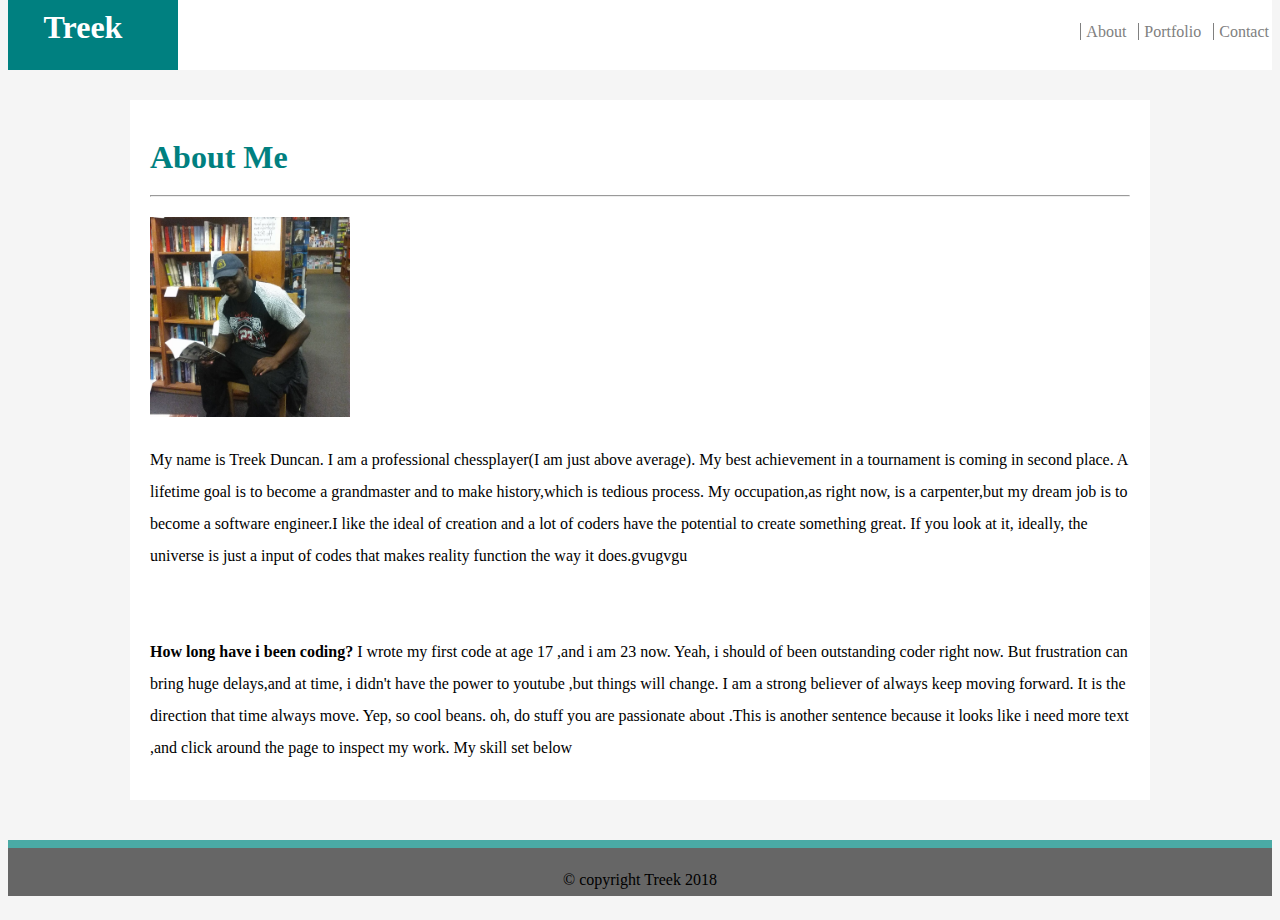
<file: index.html>
<!DOCTYPE html>
 <html lang="en">
  <head>
      <meta name="viewport" content="width=device-width,initial-scale=1.0">
      <meta charset="UTF-8">
      <title></title>
      <link rel="stylesheet" href="assets/responsive.css" type="text/css">
      <link rel="stylesheet" href="assets/See.css" type="text/css">
  </head>
     <body>
            <header class="nav">
          

                    <div id="name" class="gheader">
                     <h1> Treek </h1>
                    </div>
                    <nav id="space">
                    <ul>
                        <li class="grouplist"><a href="index.html">About</a></li>
                        <li class="grouplist"><a href="gallery.html">Portfolio</a></li>
                        <li class="grouplist"><a href="contact.html">Contact</a></li>                             
                    </ul>         
                 </nav>      
                 <div class="clearfix"></div>
            
            </header>
        
              
            <!--start of the container--> 
            <div id="container">
            <h1 class="gheaders">About Me</h1>
            <hr size="2">
        
               
            <section id="content " class="shrink">
                    <img class="mig" src="images/shawn.jpg" alt="a(me) person reading a book" width="200px" height="200px";/>
                    <p>
                         My name is Treek Duncan. I am a professional chessplayer(I am just above average). My best achievement in a tournament
                         is coming in second place. A lifetime goal is to become a grandmaster and to make history,which is tedious process. My 
                         occupation,as right now, is a carpenter,but my dream job is to become a software engineer.I like the ideal of creation
                         and a lot of coders have the potential to create something great. If you look at it, ideally, the universe is just
                         a input of codes that makes reality function the way it does.gvugvgu
                    </p>
                    <br>
        
                    <p>
                     <strong> How long have i been coding?</strong> I wrote my first code  at age 17 ,and i am 23 now. Yeah, i should of been outstanding
                     coder right now. But frustration can bring huge delays,and at time, i didn't have the power to youtube ,but things will change.
                     I am a strong believer of always keep moving forward. It is the direction that time always move. Yep, so cool beans.
                     oh, do stuff you are passionate about .This is another sentence because it looks like i need more text ,and click around the page
                     to inspect my work. My skill set below
                    </p>
        
                    <div style="clear:both"> </div>
            </section>
    
          
            <div style="clear:both"> </div>
            </div>
    
            <footer>
                 <p> &copy; copyright Treek 2018</p>
            </footer>
            <div style="clear:both"></div>
        </body>
    </html>
     </body>
    </html>
</file>
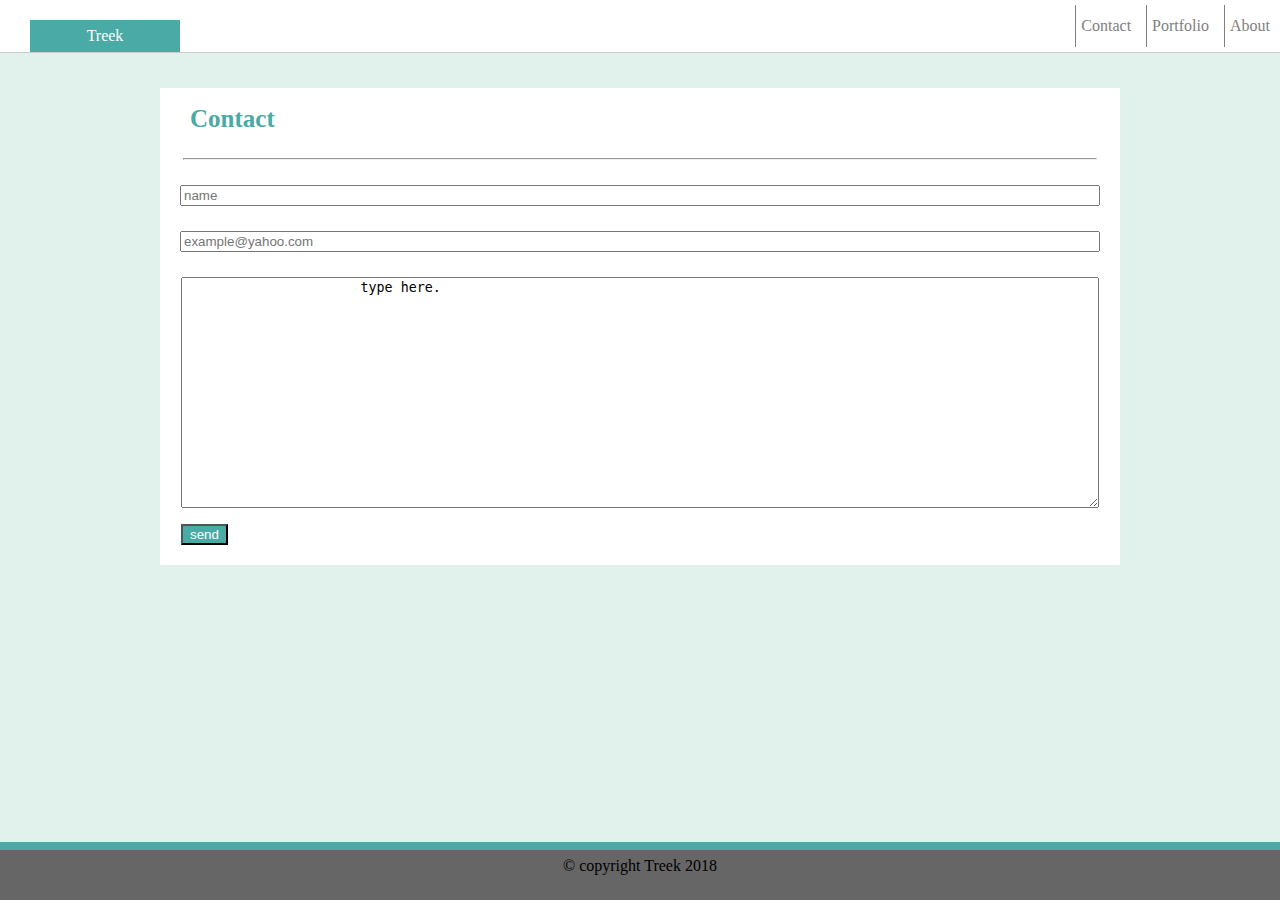
<file: contact.html>
<!DOCTYPE html>
<html lang="en">
    <head>
        <meta name="viewport" content="width=device-width">
        <meta charset="UTF-8">
        <title>Contact</title>
        <link rel="stylesheet" href="assets/reset.css" type="text/css">
        <link rel="stylesheet" href="assets/style2.css" type="text/css">
    </head>
    <body>
        <!-- the beginning of a text-->
        <header>
           <!-- <div class="subheadername">
                <h1>Treek</h1>
            </div>-->
           <div> <h1 class="subheadername">Treek</h1> </div>
             <nav class="subheader2">
                 <ul>
                     <li class="group2"> <a href="index.html">About  </a></li>
                     <li class="group2"><a href="gallery.html">Portfolio </a> </li>
                     <li class="group2"> <a href="contact.html">Contact </a></li>
                 </ul>
            </nav>
            <div class="clearfix"></div>
        </header>
        <!--beginning of a container-->
        <div id="container">

            <h1 class="tell">Contact</h1>
            <hr size="2">
        
            <section>
                <form>
                   
                    <input type="text" name="name" placeholder="name" class="block">

                    <input type="text" name="email" placeholder="example@yahoo.com" class="block">

                    <textarea name="message" placeholder="message" class="block" rows="15">
                      type here.
                    </textarea>

                    <input type="submit" value="send" id="submitt">

                </form>
            </section>
        </div>
        <footer>
                <p> &copy; copyright Treek 2018</p>
        </footer>
    </body>
</html>
</file>
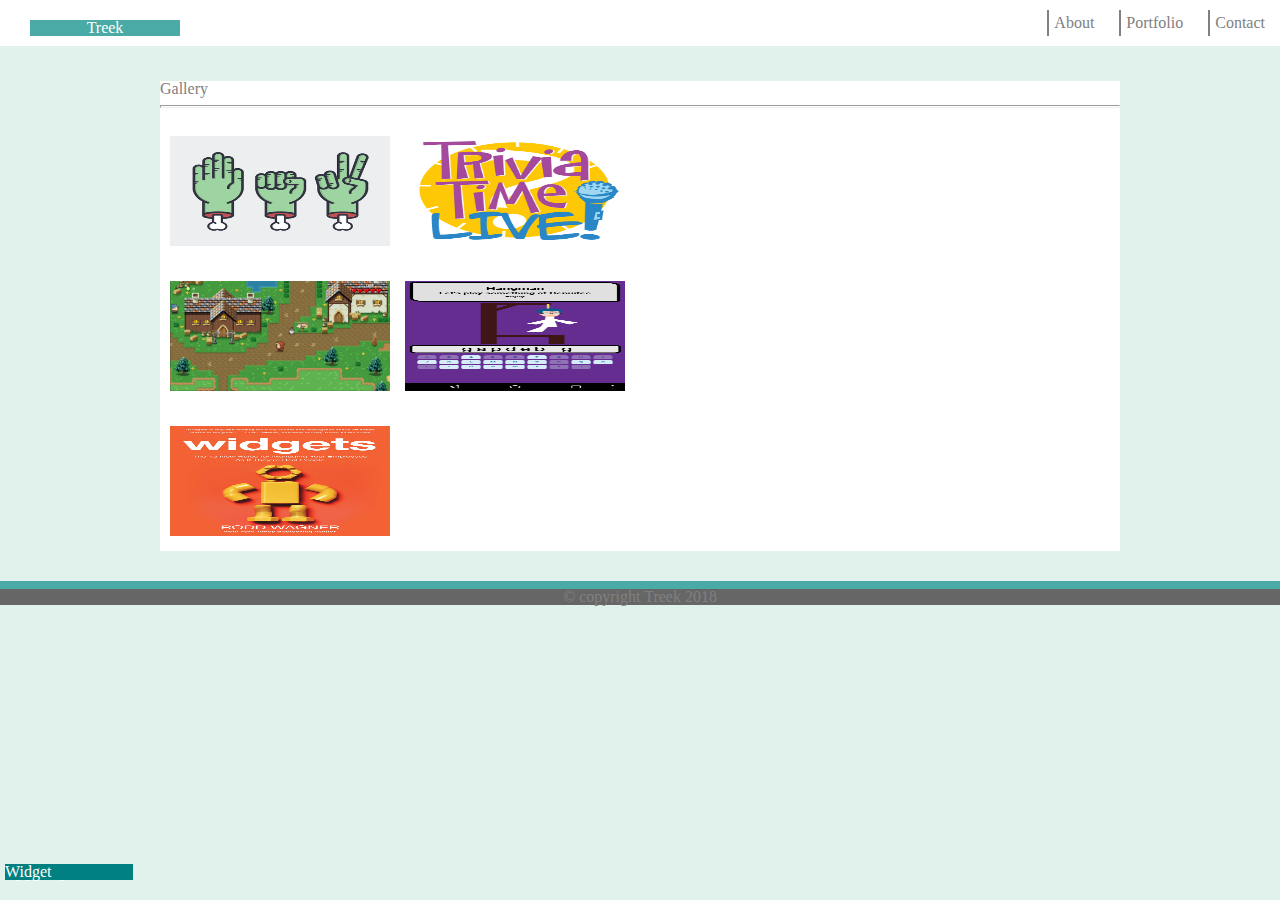
<file: gallery.html>
<!DOCTYPE html>
<html lang="en">
  <head> 
      <meta name="viewport" content="width=device-width,initial-scale=1.0">
      <meta charset="UTF-8">
      <title>Gallery</title>
      <link rel="stylesheet" href="assets/reset.css" type="text/css">
      <link rel="stylesheet" href="assets/style3.css" type="text/css">
  </head>
   <body>
       <header id="mainheader" >
           <div id="subheader">
               <h1>Treek</h1>
           </div>
           <nav>
               <ul>
                   <li class="group3"><a href="contact.html">Contact</a></li>
                   <li class="group3"><a href="gallery.html">Portfolio</a></li>
                   <li class="group3"><a href="index.html"> About </li>
               </ul>
           </nav>
           <div class="total"></div>
       </header>
       <div id="container">
           <h1>Gallery</h1>
           <hr size="3">
        <section class="gallery">
            <div>
            <img src="images/rock.jpg" height="110px"width="220px">
            
                <h1 class="image">Rock-Paper-Scissor</h1>
            </div>
           
            <div class="image-wrapper">
            <img src="images/time.jpg" height="110px" width="220px">
             <div><h1 class="image"> Time Trivia</h1></div>
            </div>
            <div class="clearfix"></div>
            <div class="image-wrapper">
            <img src="images/rpg.png" height="110px" width="220px">
             <div><h1 class="image">Rpg Game</h1></div>
            </div>
            <div class="image-wrapper">
            <img src="images/hangman.png" height="110px" width="220px">
            <div><h1 class="image">Hangman</h1></div>
            </div>
            <div class="clearfix"></div>
            <div class="image-wrapper">
            <img src="images/wiggy.jpeg" height="110px;" width="220px">
            <div><h1 class="image">Widget</h1></div>
            </div>
            <div class="clearfix"></div>

        </section>

       </div>
       <footer>
            <p> &copy; copyright Treek 2018</p>
       </footer>
  
   </body>
</html>
</file>
<file: assets/responsive.css>
body{
    background-color:whitesmoke;
    margin-top:0px;
    line-height:32px;
}

#container{
    width:980px;
    margin-right:auto;
    margin-left:auto;
    background-color:white;
    padding:20px;
}
/*elements within space*/
#space{
    float:right;
  height:100%;

}

#space li{
 list-style-type:none;
 display:inline;
 margin-right:3px;
 margin-left:5px;

}

#space a{ text-decoration:none;
          color:gray;
          border-left: 1px solid gray; 
          padding-left:5px; }

/*end of the space element */
.clearfix{
    clear:both;
}
/*beginning of nav*/
.nav{
    height:70px;
    margin-bottom:30px;
    background-color:white;
}


.gheader{
    height:100%;
    background-color:teal;
    float:left;
    width:170px;
    text-align:center;
}

 .gheaders{
     color:teal;
 }

.gheader h1{ text-align:center;
             height:auto;
             color:white;
             position:relative;
             top:-10px;
             left:-10px;}


    #content{float:left;}


    hr{
        margin-bottom:20px;
    }

          
footer{
    background-color:#666666;
    width:100%;
    text-align:center;
    border-top: 8px solid #4aaaa5;
    margin-top:40px;
}
</file>
<file: assets/See.css>
@media only screen and(min-width:481px)and(max-width:700px) {
    body{
        /*properties only  effected by this table*/
      height:50%;
      line-height:20px;
      background-color: green;

    }
}

@media only screen and(min-width:701){

}

/* whole different session*/

@media only screen and(min-width:600px){

}

@media only screen and(max-width:500px){
    
}
</file>
<file: assets/style2.css>
body{
background-color:#e1f1ec;
    line-height:32px;}


#container{width:960px;
    background-color:#ffffff;
    margin-right:auto;
    margin-left:auto;
    margin-top:35px;}




    /* classes*/
.block{display:block;
       margin: 25px auto;
       width:95%;
    }
       
.clearfix{content: "";
        display: table;
        clear: both;}

.subheadername{float:left;
    background-color:#4aaaa5;
    width:150px;
    color:white;
    margin-left:30px;
    height:100%;
    margin-top:20px;
    text-align:center;
    position:relative;
    top:0px;
    left:0px;
}
   

.subheader2{float:right;}

.group2{ float:right;
    border-left:1px solid gray;
     margin:5px;
     padding:5px;
     color:gray;}

 .tell{font-family: 'Georgia', Times 'Times New Roman', Times, serif;
     color:#4aaaa5;
     margin-right:15px;
     margin-left:15px;
     font-size:25px;
     font-weight:bold;
     padding:15px;}
     
    
    /*elements with no class or Ids*/
  header{
      background-color:white;
      border-bottom:1px solid #cccccc;
  }

  hr{
    width:95%;
    background-color:gray;
  }

  a{color:gray;
    text-decoration:none;}

    footer{
        background-color:#666666;
        width:100%;
        position:absolute;
        left:0px;
        bottom:0px;
        height:50px;
        text-align:center;
        border-top: 8px solid #4aaaa5;
    }
    input[type="submit"]{
        background-color: #4aaaa5;
        color: #fff;
        position:relative;
        left:21px;
        bottom:15px;
        padding-left:7px;
        padding-right:7px;
    }
</file>
<file: assets/style3.css>
body{
    background-color:#e1f1ec;

}
#container{
    width:960px;
    margin-left:auto;
    margin-right:auto;
    margin-top:35px;
    background-color:white;
}

#subheader{
    float:left;
        background-color:#4aaaa5;
        width:150px;
        color:white;
        margin-left:30px;
        height:100%;
        margin-top:20px;
        text-align:center;
        position:relative;
        top:0px;
        left:0px;

}

#mainheader{
    background-color:white;
    

}
/*classes*/



 .gallery img {
     display:block;
     float:left;
     margin-right:5px;
     margin-left:10px;
     margin-top:20px;
     margin-bottom:15px;
     z-index:1;
     position:relative;
 }

 .image{ color:white;
         background-color:teal;
         z-index:2;
        width:100%;
        position: absolute;
        bottom: 20px;
        left: 5px;
        width:10%;}

/*the code for the the text to appear on the img 
  to get the text to appear on the img element
  i was going to use z-index:;
  and use relative position so the the text appears on the image
  with the background-color of teal
    z-index:2;
    position:relative;
    background-color:teal;
    color:white;
    as example of the code*/

 .clearfix::after {
    content: "";
    clear: both;
    display: table;
}
.group3{ float:right;
    border-left: 2px solid gray;
    padding:5px;
    margin:10px;
}

.total{
         content: "";
        display: table;
        clear: both;
}




/* no ids or classes*/
footer{background-color:#666666;
    width:100%;
    height:auto;
    text-align:center;
    border-top: 8px solid #4aaaa5;
    margin-top:30px;

}

a{text-decoration:none;
  color:gray;}
</file>
